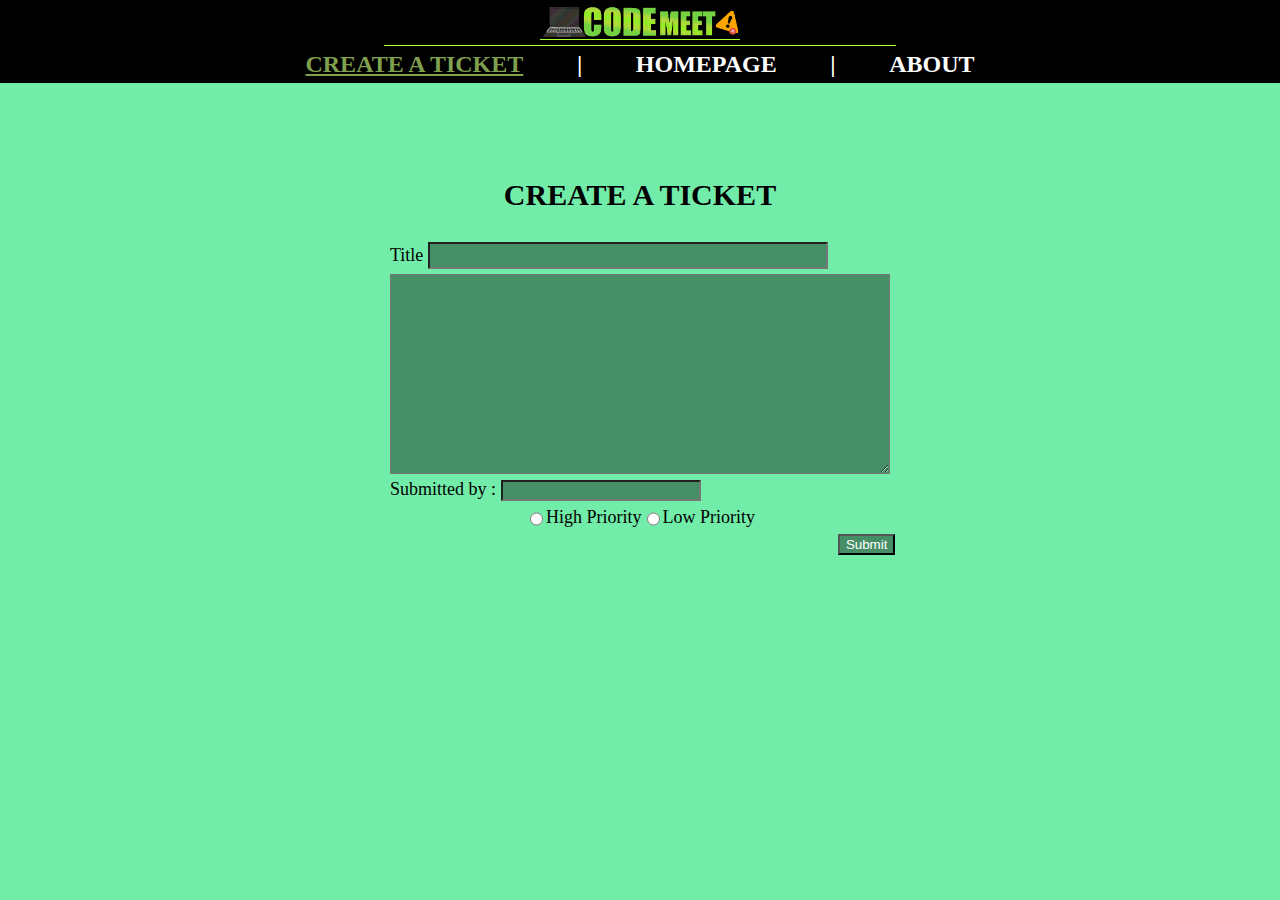
<file: S3 Container/create.html>
<html>
    <head>
        <title>CodeMeet | Create a ticket</title>
        <link rel="icon" href="pc1.png">
        <link rel='stylesheet' href='home.css'/>
        <link rel='stylesheet' href='create.css'/>
       <script src='create.js' defer></script>
    </head>
    <body>
        <div id="nav">
            <div id="banner">
                <div id="navflex">
                    <p><img id="banner" src="3logo3.png" /></p>
                </div>
            </div>
        <div id="flex-cont-nav">
            <div id="navflex">
            <!--<p><a href='ranking.html'>DEVS</a></p>
            <p><a> | </a></p> -->
            <p><a class="here" href='create.html'>CREATE A TICKET</a></p>
            <p><a> | </a></p> 
            <p><a href='home.html'>HOMEPAGE</a></p>
            <p><a> | </a></p> 
            <p><a href='index.html'>ABOUT</a></p>
            </div>
        
        </div>
    </div>
        <main>
        <section id="create_tab">
            <!--
            <div id="description_ticket">Submit your problem here.The title should be short but complete: in few words you should be able to explain most of the error.In the text area explore the problem the further you can, deeving in each aspect will help your teamworkers to understand a possible solution.Also, be sure to select the Propriety : If there is too much work flow, your teamworkers will prioritize what is more needed.</div>
            -->
            <form name='form'><!--id="create_form"-->
                <div id="whatpageisit_create" >CREATE A TICKET</div>
                
                
                <p> <label>Title <input id = "larger_title" type='text' maxlenght="100" name='ticket_title' value=''></label> </p>
                <p> <label> <textarea id = "larger_text" maxlenght="500" type='text' name='ticket_text' value=''></textarea></label> </p>
                <p> <label>Submitted by :  <input id="larger_submitted" type='text' name='submitted_by' value=''></label> </p>
                <div id="priority_radio">   
                    <input type="radio" id="HIGH" name="priority" value="HIGH"><label for="HIGH">High Priority</label><br>
                    <input type="radio" id="LOW" name="priority" value="LOW"><label for="LOW">Low Priority</label><br>  
                </div>
                              
                <p> <div id="submit"><label>&nbsp;<input type='submit'></label></div> </p>
            </form>
            
        </section>
    </main>
    
    </body>
</html>
</file>
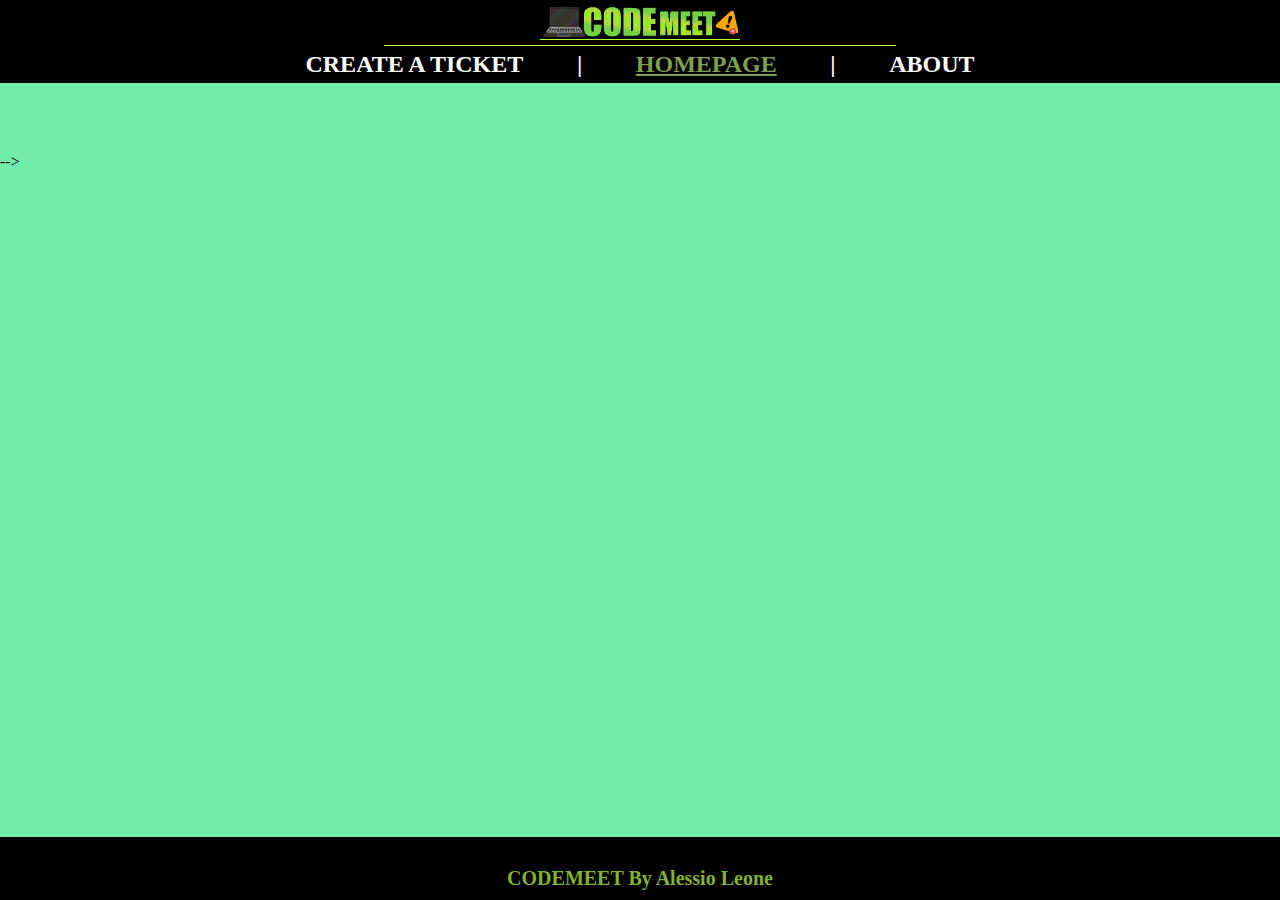
<file: S3 Container/home.html>
<!--
<?php

    // Avvia la sessione
    session_start();
    // Verifica se l'utente è loggato
    if(!isset($_SESSION['username']))
    {
        // Vai alla login
        header("Location: login.php");
        exit;
    }

?>
-->
<html>
    <head>
        <title>CodeMeet | Home</title>
        <link rel="icon" href="pc1.png">
        <link rel='stylesheet' href='home.css'/>
       <script src='home.js' defer></script>
    </head>
    <body>
        <div id="nav">
            <div id="banner">
                <div id="navflex">
                    <p><img id="banner" src="3logo3.png" /></p>
                </div>
            </div>
        <div id="flex-cont-nav">
            <div id="navflex">
            <!--<p><a href='ranking.html'>DEVS</a></p>
            <p><a> | </a></p> --> 
            <p><a href='create.html'>CREATE A TICKET</a></p>
            <p><a> | </a></p> 
            <p><a a class="here" href='home.html'>HOMEPAGE</a></p>
            <p><a> | </a></p> 
            <p><a href='index.html'>ABOUT</a></p>
            </div>
        
        </div>
    </div>
        
        <section id="album_view">
            <div id="stampa_tutti"></div>
            <form name='form'>
                <div>
                    <!--HERE GOES THE POST_SOLUTION AND POST_SOLVED_BY FORM VALUES -->
                </div>
            </form>
        </section>
            
        <section id="modal_view" class="hidden">

            

            <form name='form_modal' method='get' class="hidden">
                <p> <label>Solved by <input id = "fix_it" type='text' maxlenght="25" name='post_solved_by' value=''></label> </p>
            <p> <label> <textarea id = "fix_it2" maxlenght="100" type='text' name='post_solution' value=''></textarea></label> </p>
            <p> <div id="submit"><label>&nbsp;<input id="submit_buttn" type='submit'></label></div> </p>
            </form>
        </section>
        

    <footer>
      <div>
        CODEMEET By Alessio Leone</div>     
    </footer>
    -->
    </body>
</html>
</file>
<file: S3 Container/home.css>
body{
    --background-image: url('./bgMblur2.png');
    background-color: rgba(103, 235, 162, 0.925);

    background-size:cover;
    background-attachment: fixed;
    z-index:0;
    height:100%;
    margin:0;
    padding:0px;
    font-family: "Segoe UI";
}

p {
    margin: 0.3em;
    
  }
/*BARRA UTENTE*/
h1{
    background-color: #4a4a4bad;
    border: 1px solid black;
    border-radius: 5px 20px 5px;
    padding:5px;
    font-size: 8px;
    text-align: center;
    color: #4d4d4da1;
    margin: 5px 0px;
}
/*
#profile_pic{
    border: 3px solid rgb(46, 44, 44);
    width:100px;
    border-radius: 5px 20px 5px;
    border: aquamarine;
}

#profile-box{
    display:flex;
    //flex-direction:column;
    justify-content:start;
    margin-left:15px;
    //margin: 0px 0px 0px 20px;
}*/

 #flex-cont-nav{
    --display: flex;
    --margin-top: 0px;
    --margin-left:0px;
    --margin-right:0px;
    --justify-content: center;
    --justify-content: space-around;
    --align-items: center;
    --background-color: #242322;
    --background-color: rgba(0, 0, 0, 0.678);
}

#navflex{
    display:flex;
    flex-direction: row;
    justify-content:center;
}

#nav{
    display:flex;
    flex-direction:column;
    align-items:center;
    justify-content:center;
    background-color: rgb(0, 0, 0);
}

#banner{
    width:40%;
    display: block;
  margin-left: auto;
  margin-right: auto;   
  border-bottom:1px solid greenyellow;
}


a{
    color: rgb(255, 255, 255);
    text-decoration: none;
    padding: 25px 7px;
    font-weight:bold;
    font-size: 24px;
    margin:12px 15px;
}

a:hover{
    font-weight: bold;
    color:greenyellow;
    text-decoration:double;
}

.here{
    color:rgba(170, 214, 104, 0.753);
    text-decoration:underline;
    font-weight: bold;


}

/*
#pic_url, .pic_url{
    width: 40px;
    height:40px;
    border: 2px black;
    border-radius:20%;
}

#user_name{
    color:rgb(211, 255, 240)
}
*/

.hidden{
    display:none;
}


/* ALBUM VIEW */

#album_view{
    z-index:0;
}

#stampa_tutti{
    display:flex;
    flex-wrap:wrap;
    justify-content:center;
    margin:25px 10px;
    padding-bottom:20px;
}

.post,.post_O{  /* POST FROM HOME.JS LINE 22 - 23*/
    /* BOX DIMENSIONS */
    max-width:33vw;
    max-height:700px;
    width:27vw;
    min-height:150px;
    
    display:flex;
    flex-direction:column;
    flex-wrap:1;
    padding:8px;
    background-color:rgb(27, 27, 26);
    border:2px solid black;
    border-radius: 5px 20px 5px;
    margin:20px;
    overflow:hidden;
    /*overflow-x: scroll; /*for text format*/
    background-image: url('./note.jpg');
    background-size:cover;
}

.post_O{  
    border:4px double red;
    border-radius: 5px 20px 5px;
}
.post{
    border:2px double yellowgreen;
    border-radius: 5px 20px 5px;
}

.post_user_submitted_by,.post_data_published,.post_data_solved,.post_user_solved_by{
    font-size : 17px;
    font-weight:100;
    color:rgba(255, 255, 255,0.7);
    padding:3px;
}

.post_titolo{
    font-size: 20px;
    font-weight: bold;
    color:orange;
}

.post_id_note{ /* ? */
    display:none;
}

.post_text{
    font-size:15px;
    color:whitesmoke;
    word-break: break-all;
}

.post_opened,.post_solved{
    font-size:20;
    font-style: oblique;
    font-weight: bold;
    color:red;
}
.post_solved{
    color:yellowgreen;
}


.box2{
    justify-content:space-around;
}

.box1,.box2,.box3,.box4{
    display:flex;
    flex-direction: row;
}


.box1{
    padding:0px 0px 10px 0px;
}

.box2{
    padding:0px 0px 7px 0px;
}

.box3{
    padding:0px 0px 15px 0px;
}

.box4{
    justify-content:flex-end;
}

.post_priority{
    color : rgb(212, 157, 126);
    border-bottom:1px solid #e5ff0082;
    --border-style: dotted;
    margin-left: 10px;
    margin-right:3px;
}



footer{
    background-color: black;
    margin:0px;
    --padding:10px;
    display:flex;
    flex-direction:column;
    align-items:center;
    position: fixed;
    bottom: 0;
    width:100%;
}

footer div{
    margin-top:30px;
    margin-bottom:10px;
    color:rgba(153, 205, 50, 0.877);
    font-weight:bold;
    font-size:20px;
    --position: absolute; -- causa sovrapposizione 
}

footer p{
    color: white;
    font-size: 15 px;
    margin-top: 15px;
    margin-bottom:1px;
}

/*aggiusta il box solution*/
.post_user_solved_by{
    font-weight:normal;
    color:white;
    margin:0px 15px;
}
.post_data_solved,.post_data_published{
    font-size:0.9em;
}
.post_solution{
    color:#d9f4b0;
    font-size:0.9em;
    border-bottom:1px solid greenyellow;
    /*text-align: center; in the box45*/ 
}
.box5{ /*solve button*/
    margin : 10px;
    color:red;
}
.box45{
    text-align: center;
}

#album_view{
    z-index: 0;
}

.no_scroll{ /*for modal*/
    overflow:hidden;
}

#modal_view{
    
    position:absolute;
    height:100vh;
    width:100vw;
    background-image: url('./create2.png');
    background-size:cover;
    /*background-color:#000000d8;*/
    z-index: 2;
    display:flex;
    flex-direction:row;
    justify-content:space-around;
}

#modal_view.hidden{
    display:none;
}
.modal_box{
    margin-top:25vh;
    min-height:50vh;
    width:50vw;
    flex-wrap:1;
    flex-direction:column;
    color:white;
    --margin-top : 20vh;
}

#fix_it2{ /*modalview textarea*/
    min-width:680px;
    min-height : 150px;
}

.modal_box h4{
    margin-bottom:25px;
    color: rgb(91, 224, 113);
    font-size:1.2em;
}

div #submit_buttn{
    display:block;
    //center the submit button
}
</file>
<file: S3 Container/create.css>
main{
    margin : 5vh;
    color:rgb(0 0 0);
    display:flex;
    justify-content:center;
    font-size:18px;
}
#create_tab{
    width: 50vw; /* --- VIEWPORT WIDTH  --- */
    padding:50px 75px;
    /*border:1px solid rgba(0, 0, 0, 0.616);
    border-style:ridge;
    border-radius:100px;
    background-color: rgb(0 0 0 / 84%);*/
    display:flex;
    flex-direction: row;
    justify-content:center;
}

#larger_text{
    height:200px;
    width:500px;
    font-size: 18px;
}
#larger_title{
    width:400px;
    font-size: 18px;
    font-weight: bold;
}

#whoisthis{
    width:300px;
    font-size: 16px;
}

#whatpageisit_create{
    font-size:30px;
    font-weight: bold;
    text-align: center;
    margin-bottom:30px;
}

#priority_radio,#submitted_by{
    display:flex;
    flex-direction: row;
    justify-content:center;
    
}

#submit{
    display:flex;
    flex-direction:row;
    justify-content:flex-end;
}

#larger_submitted{
    width:200px;
}

input,textarea{
    background-color:#00000065;
    COLOR:white;
}

#description_ticket {
    max-width:40vw;
    color:antiquewhite;
}

/*#create_form{
    display:flex;
    flex-direction:row;
    justify-content:center;
}*/
</file>
